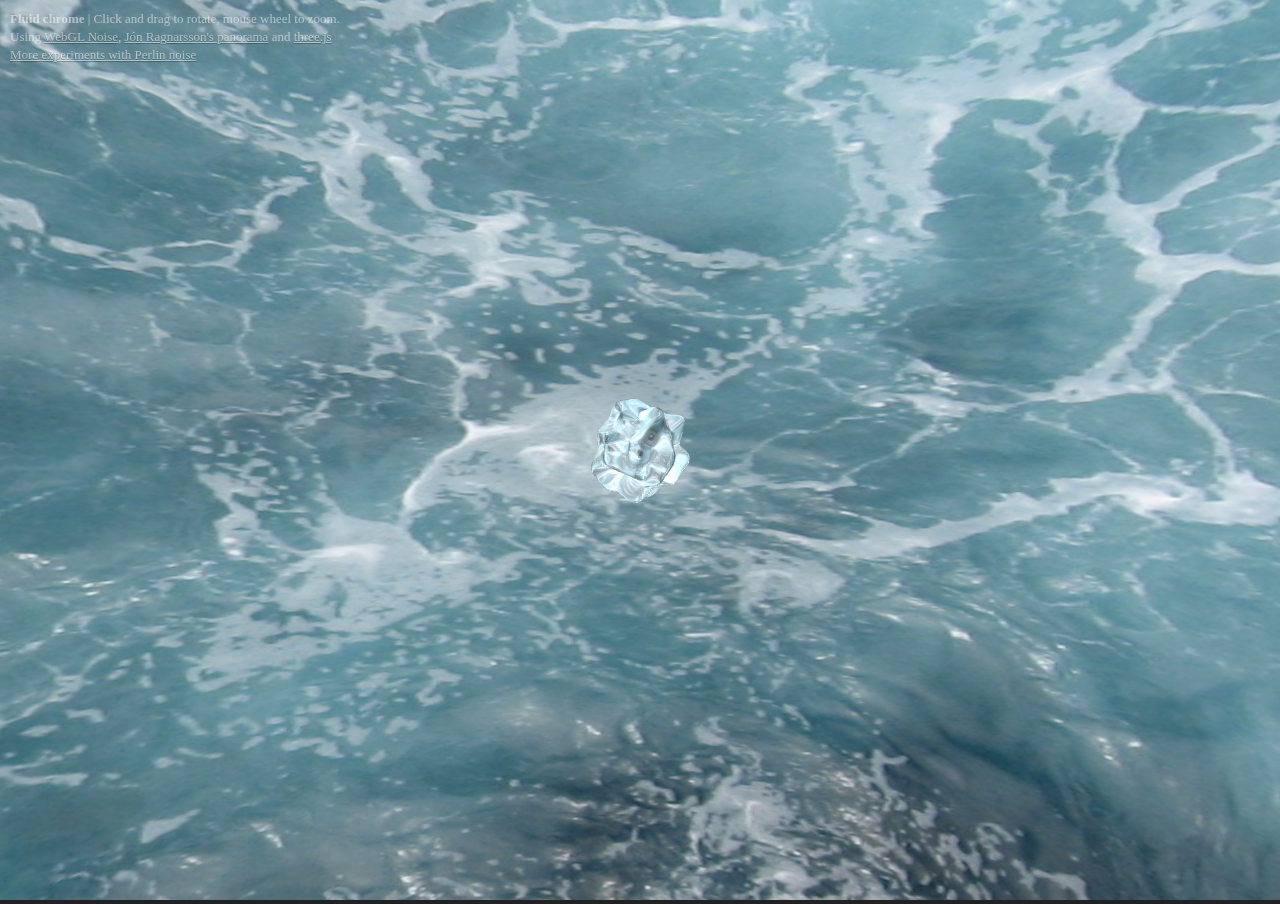
<file: chrome.html>
<!doctype html>
<html lang="en">
	<head>
		<title>Perlin noise | displacement + ao + environment mapping + diffuse lighting</title>
		<meta charset="utf-8">
		<meta name="viewport" content="width=device-width, user-scalable=no, minimum-scale=1.0, maximum-scale=1.0">
		<style>
			*{ box-sizing: border-box; margin: 0; padding: 0 }
			body {
				color: #ffffff;
				font-family: tahoma;
				font-size:13px;
				background-color: #222;
				margin: 0px;
				overflow: hidden;
			}
			p{ position: absolute; left: 10px; top: 10px; opacity: .5; line-height: 1.4em }
			p:hover{ opacity: 1 }
			a{ color: white; text-shadow: 0 1px 0 rgba( 0,0,0,.5 ) }
		</style>
	</head>
	<body>

		<div id="container"></div>
		<p><b>Fluid chrome</b> | Click and drag to rotate, mouse wheel to zoom.<br/>
		Using <a href="https://github.com/ashima/webgl-noise" >WebGL Noise</a>, <a href="http://www.flickr.com/photos/jonragnarsson/2294472375/" >Jón Ragnarsson's panorama</a> and <a href="https://github.com/mrdoob/three.js">three.js</a><br/>
		<a href="http://www.clicktorelease.com/blog/experiments-with-perlin-noise" >More experiments with Perlin noise</a></p>

<script src="js/three.min.js"></script>
<script src="js/OrbitControls.js"></script>

<script type="x-shader/x-vertex" id="vertexShader">

//
// GLSL textureless classic 3D noise "cnoise",
// with an RSL-style periodic variant "pnoise".
// Author:  Stefan Gustavson (stefan.gustavson@liu.se)
// Version: 2011-10-11
//
// Many thanks to Ian McEwan of Ashima Arts for the
// ideas for permutation and gradient selection.
//
// Copyright (c) 2011 Stefan Gustavson. All rights reserved.
// Distributed under the MIT license. See LICENSE file.
// https://github.com/ashima/webgl-noise
//

vec3 mod289(vec3 x)
{
  return x - floor(x * (1.0 / 289.0)) * 289.0;
}

vec4 mod289(vec4 x)
{
  return x - floor(x * (1.0 / 289.0)) * 289.0;
}

vec4 permute(vec4 x)
{
  return mod289(((x*34.0)+1.0)*x);
}

vec4 taylorInvSqrt(vec4 r)
{
  return 1.79284291400159 - 0.85373472095314 * r;
}

vec3 fade(vec3 t) {
  return t*t*t*(t*(t*6.0-15.0)+10.0);
}

// Classic Perlin noise
float cnoise(vec3 P)
{
  vec3 Pi0 = floor(P); // Integer part for indexing
  vec3 Pi1 = Pi0 + vec3(1.0); // Integer part + 1
  Pi0 = mod289(Pi0);
  Pi1 = mod289(Pi1);
  vec3 Pf0 = fract(P); // Fractional part for interpolation
  vec3 Pf1 = Pf0 - vec3(1.0); // Fractional part - 1.0
  vec4 ix = vec4(Pi0.x, Pi1.x, Pi0.x, Pi1.x);
  vec4 iy = vec4(Pi0.yy, Pi1.yy);
  vec4 iz0 = Pi0.zzzz;
  vec4 iz1 = Pi1.zzzz;

  vec4 ixy = permute(permute(ix) + iy);
  vec4 ixy0 = permute(ixy + iz0);
  vec4 ixy1 = permute(ixy + iz1);

  vec4 gx0 = ixy0 * (1.0 / 7.0);
  vec4 gy0 = fract(floor(gx0) * (1.0 / 7.0)) - 0.5;
  gx0 = fract(gx0);
  vec4 gz0 = vec4(0.5) - abs(gx0) - abs(gy0);
  vec4 sz0 = step(gz0, vec4(0.0));
  gx0 -= sz0 * (step(0.0, gx0) - 0.5);
  gy0 -= sz0 * (step(0.0, gy0) - 0.5);

  vec4 gx1 = ixy1 * (1.0 / 7.0);
  vec4 gy1 = fract(floor(gx1) * (1.0 / 7.0)) - 0.5;
  gx1 = fract(gx1);
  vec4 gz1 = vec4(0.5) - abs(gx1) - abs(gy1);
  vec4 sz1 = step(gz1, vec4(0.0));
  gx1 -= sz1 * (step(0.0, gx1) - 0.5);
  gy1 -= sz1 * (step(0.0, gy1) - 0.5);

  vec3 g000 = vec3(gx0.x,gy0.x,gz0.x);
  vec3 g100 = vec3(gx0.y,gy0.y,gz0.y);
  vec3 g010 = vec3(gx0.z,gy0.z,gz0.z);
  vec3 g110 = vec3(gx0.w,gy0.w,gz0.w);
  vec3 g001 = vec3(gx1.x,gy1.x,gz1.x);
  vec3 g101 = vec3(gx1.y,gy1.y,gz1.y);
  vec3 g011 = vec3(gx1.z,gy1.z,gz1.z);
  vec3 g111 = vec3(gx1.w,gy1.w,gz1.w);

  vec4 norm0 = taylorInvSqrt(vec4(dot(g000, g000), dot(g010, g010), dot(g100, g100), dot(g110, g110)));
  g000 *= norm0.x;
  g010 *= norm0.y;
  g100 *= norm0.z;
  g110 *= norm0.w;
  vec4 norm1 = taylorInvSqrt(vec4(dot(g001, g001), dot(g011, g011), dot(g101, g101), dot(g111, g111)));
  g001 *= norm1.x;
  g011 *= norm1.y;
  g101 *= norm1.z;
  g111 *= norm1.w;

  float n000 = dot(g000, Pf0);
  float n100 = dot(g100, vec3(Pf1.x, Pf0.yz));
  float n010 = dot(g010, vec3(Pf0.x, Pf1.y, Pf0.z));
  float n110 = dot(g110, vec3(Pf1.xy, Pf0.z));
  float n001 = dot(g001, vec3(Pf0.xy, Pf1.z));
  float n101 = dot(g101, vec3(Pf1.x, Pf0.y, Pf1.z));
  float n011 = dot(g011, vec3(Pf0.x, Pf1.yz));
  float n111 = dot(g111, Pf1);

  vec3 fade_xyz = fade(Pf0);
  vec4 n_z = mix(vec4(n000, n100, n010, n110), vec4(n001, n101, n011, n111), fade_xyz.z);
  vec2 n_yz = mix(n_z.xy, n_z.zw, fade_xyz.y);
  float n_xyz = mix(n_yz.x, n_yz.y, fade_xyz.x);
  return 2.2 * n_xyz;
}

// Classic Perlin noise, periodic variant
float pnoise(vec3 P, vec3 rep)
{
  vec3 Pi0 = mod(floor(P), rep); // Integer part, modulo period
  vec3 Pi1 = mod(Pi0 + vec3(1.0), rep); // Integer part + 1, mod period
  Pi0 = mod289(Pi0);
  Pi1 = mod289(Pi1);
  vec3 Pf0 = fract(P); // Fractional part for interpolation
  vec3 Pf1 = Pf0 - vec3(1.0); // Fractional part - 1.0
  vec4 ix = vec4(Pi0.x, Pi1.x, Pi0.x, Pi1.x);
  vec4 iy = vec4(Pi0.yy, Pi1.yy);
  vec4 iz0 = Pi0.zzzz;
  vec4 iz1 = Pi1.zzzz;

  vec4 ixy = permute(permute(ix) + iy);
  vec4 ixy0 = permute(ixy + iz0);
  vec4 ixy1 = permute(ixy + iz1);

  vec4 gx0 = ixy0 * (1.0 / 7.0);
  vec4 gy0 = fract(floor(gx0) * (1.0 / 7.0)) - 0.5;
  gx0 = fract(gx0);
  vec4 gz0 = vec4(0.5) - abs(gx0) - abs(gy0);
  vec4 sz0 = step(gz0, vec4(0.0));
  gx0 -= sz0 * (step(0.0, gx0) - 0.5);
  gy0 -= sz0 * (step(0.0, gy0) - 0.5);

  vec4 gx1 = ixy1 * (1.0 / 7.0);
  vec4 gy1 = fract(floor(gx1) * (1.0 / 7.0)) - 0.5;
  gx1 = fract(gx1);
  vec4 gz1 = vec4(0.5) - abs(gx1) - abs(gy1);
  vec4 sz1 = step(gz1, vec4(0.0));
  gx1 -= sz1 * (step(0.0, gx1) - 0.5);
  gy1 -= sz1 * (step(0.0, gy1) - 0.5);

  vec3 g000 = vec3(gx0.x,gy0.x,gz0.x);
  vec3 g100 = vec3(gx0.y,gy0.y,gz0.y);
  vec3 g010 = vec3(gx0.z,gy0.z,gz0.z);
  vec3 g110 = vec3(gx0.w,gy0.w,gz0.w);
  vec3 g001 = vec3(gx1.x,gy1.x,gz1.x);
  vec3 g101 = vec3(gx1.y,gy1.y,gz1.y);
  vec3 g011 = vec3(gx1.z,gy1.z,gz1.z);
  vec3 g111 = vec3(gx1.w,gy1.w,gz1.w);

  vec4 norm0 = taylorInvSqrt(vec4(dot(g000, g000), dot(g010, g010), dot(g100, g100), dot(g110, g110)));
  g000 *= norm0.x;
  g010 *= norm0.y;
  g100 *= norm0.z;
  g110 *= norm0.w;
  vec4 norm1 = taylorInvSqrt(vec4(dot(g001, g001), dot(g011, g011), dot(g101, g101), dot(g111, g111)));
  g001 *= norm1.x;
  g011 *= norm1.y;
  g101 *= norm1.z;
  g111 *= norm1.w;

  float n000 = dot(g000, Pf0);
  float n100 = dot(g100, vec3(Pf1.x, Pf0.yz));
  float n010 = dot(g010, vec3(Pf0.x, Pf1.y, Pf0.z));
  float n110 = dot(g110, vec3(Pf1.xy, Pf0.z));
  float n001 = dot(g001, vec3(Pf0.xy, Pf1.z));
  float n101 = dot(g101, vec3(Pf1.x, Pf0.y, Pf1.z));
  float n011 = dot(g011, vec3(Pf0.x, Pf1.yz));
  float n111 = dot(g111, Pf1);

  vec3 fade_xyz = fade(Pf0);
  vec4 n_z = mix(vec4(n000, n100, n010, n110), vec4(n001, n101, n011, n111), fade_xyz.z);
  vec2 n_yz = mix(n_z.xy, n_z.zw, fade_xyz.y);
  float n_xyz = mix(n_yz.x, n_yz.y, fade_xyz.x);
  return 2.2 * n_xyz;
}

	float stripes( float x, float f) {
		float PI = 3.14159265358979323846264;
		float t = .5 + .5 * sin( f * 2.0 * PI * x);
		return t * t - .5;
	}

	float turbulence( vec3 p ) {
		float w = 100.0;
		float t = -.5;
		for (float f = 1.0 ; f <= 10.0 ; f++ ){
			float power = pow( 2.0, f );
			t += abs( pnoise( vec3( power * p ), vec3( 10.0, 10.0, 10.0 ) ) / power );
		}
		return t;
	}

	float f( vec3 p ) {
		return pnoise( vec3( p ), vec3( 10.0, 10.0, 10.0 ) );
		return pnoise( 8.0 * vec3( p ), vec3( 10.0, 10.0, 10.0 ) );
	}

	varying vec3 vNormal;
	varying vec3 vReflect;
	varying float ao;
	uniform float time;
	uniform float weight;

	float fround( float value ) {
		return floor( value + 0.5 );
	}

	vec3 v3round( vec3 value ) {
		return vec3( fround( value.x ), fround( value.y ), fround( value.z ) );
	}

	void main() {

		vec3 evNormal = normal;
		vec3 aniNormal = 2.0 * evNormal + time;
		float f0 = weight * f( aniNormal );
		float fx = weight * f( aniNormal + vec3( .0001, 0.0, 0.0 ) );
		float fy = weight * f( aniNormal + vec3( 0.0, .0001, 0.0 ) );
		float fz = weight * f( aniNormal + vec3( 0.0, 0.0, .0001 ) );
		vec3 modifiedNormal = normalize( evNormal - vec3( (fx - f0) / .0001, (fy - f0) / .0001, (fz - f0) / .0001 ) );

		if( weight > 0.0 ) {
			ao = f0 / weight;
		} else {
			ao = 0.0;
		}
		vNormal = modifiedNormal;
		vec3 newPosition = position + f0 * evNormal;
		vec3 nWorld = normalize( mat3( modelMatrix[0].xyz, modelMatrix[1].xyz, modelMatrix[2].xyz ) * modifiedNormal );
		vReflect = normalize( reflect( normalize( newPosition.xyz - cameraPosition ), nWorld ) );
		gl_Position = projectionMatrix * modelViewMatrix * vec4( newPosition, 1.0 );

	}


	</script>

	<script type="x-shader/x-vertex" id="fragmentShader">

	varying vec2 vUv;
	varying vec3 vNormal;
	varying vec3 vReflect;
	varying float ao;
	uniform sampler2D tShine;
	uniform float time;

	float PI = 3.14159265358979323846264;

	void main() {

		float yaw = .5 - atan( vReflect.z, - vReflect.x ) / ( 2.0 * PI );
		float pitch = .5 - asin( vReflect.y ) / PI;
		vec2 pos = vec2( yaw, pitch );
		vec3 color = texture2D( tShine, pos ).rgb;

		float diffuse_value1 = .0015 * max(dot(vNormal, vec3( -490.0, 29.8, -85.8 ) ), 0.0);
		float diffuse_value2 = .0005 * max(dot(vNormal, vec3( -460.0, 40.27, 187.4 ) ), 0.0);
		float diffuse_value3 = .0010 * max(dot(vNormal, vec3( 175.5, 30.04, 466.4 ) ), 0.0);
		float diffuse_value4 = .0005 * max(dot(vNormal, vec3( 466.0, 45.3, 172.9 ) ), 0.0);

		gl_FragColor = vec4( color - .15 * ao + .5 * vec3( diffuse_value1 + diffuse_value2 + diffuse_value3 + diffuse_value4 ), 1.0 );

	}

	</script>

<script>

var container, renderer, scene, camera, mesh, fov = 45;
var start = Date.now();

window.addEventListener( 'load', init );

function init() {

	container = document.getElementById( 'container' );

	scene = new THREE.Scene();

	camera = new THREE.PerspectiveCamera( fov, window.innerWidth / window.innerHeight, 1, 10000 );
	camera.position.z = 500;
	camera.target = new THREE.Vector3( 0, 0, 0 );

	scene.add( camera );

	var panoTexture = new THREE.TextureLoader().load( 'assets/ocean.jpg' );

	var sphere = new THREE.Mesh( new THREE.SphereGeometry( 500, 60, 60 ), new THREE.MeshBasicMaterial( { map: panoTexture } ) );
	sphere.scale.x = -1;
	sphere.doubleSided = true;
	scene.add( sphere );

	material = new THREE.ShaderMaterial( {

		uniforms: {
			tShine: { type: "t", value: panoTexture },
			time: { type: "f", value: 0 },
			weight: { type: "f", value: 0 }
		},
		vertexShader: document.getElementById( 'vertexShader' ).textContent,
		fragmentShader: document.getElementById( 'fragmentShader' ).textContent

	} );

	mesh = new THREE.Mesh( new THREE.IcosahedronGeometry( 20, 5 ), material );
	scene.add( mesh );

	renderer = new THREE.WebGLRenderer( {antialias:true});
	renderer.setPixelRatio( window.devicePixelRatio );
	renderer.setSize( window.innerWidth, window.innerHeight );
	renderer.autoClear = false;

	container.appendChild( renderer.domElement );

	var controls = new THREE.OrbitControls( camera, renderer.domElement );

	window.addEventListener( 'resize', onWindowResize, false );

	render();

}

function onWindowResize() {
	renderer.setSize( window.innerWidth, window.innerHeight );
	camera.aspect = window.innerWidth / window.innerHeight;
	camera.updateProjectionMatrix();
}

var start = Date.now();

function render() {

	material.uniforms[ 'time' ].value = .00025 * ( Date.now() - start );
	material.uniforms[ 'weight' ].value = 10.0 * ( .5 + .5 * Math.sin( .00025 * ( Date.now() - start ) ) );
//	material.uniforms[ 'weight' ].value = 10.0;


	renderer.render( scene, camera );
	requestAnimationFrame( render );

}

</script>

	</body>
</html>
</file>
